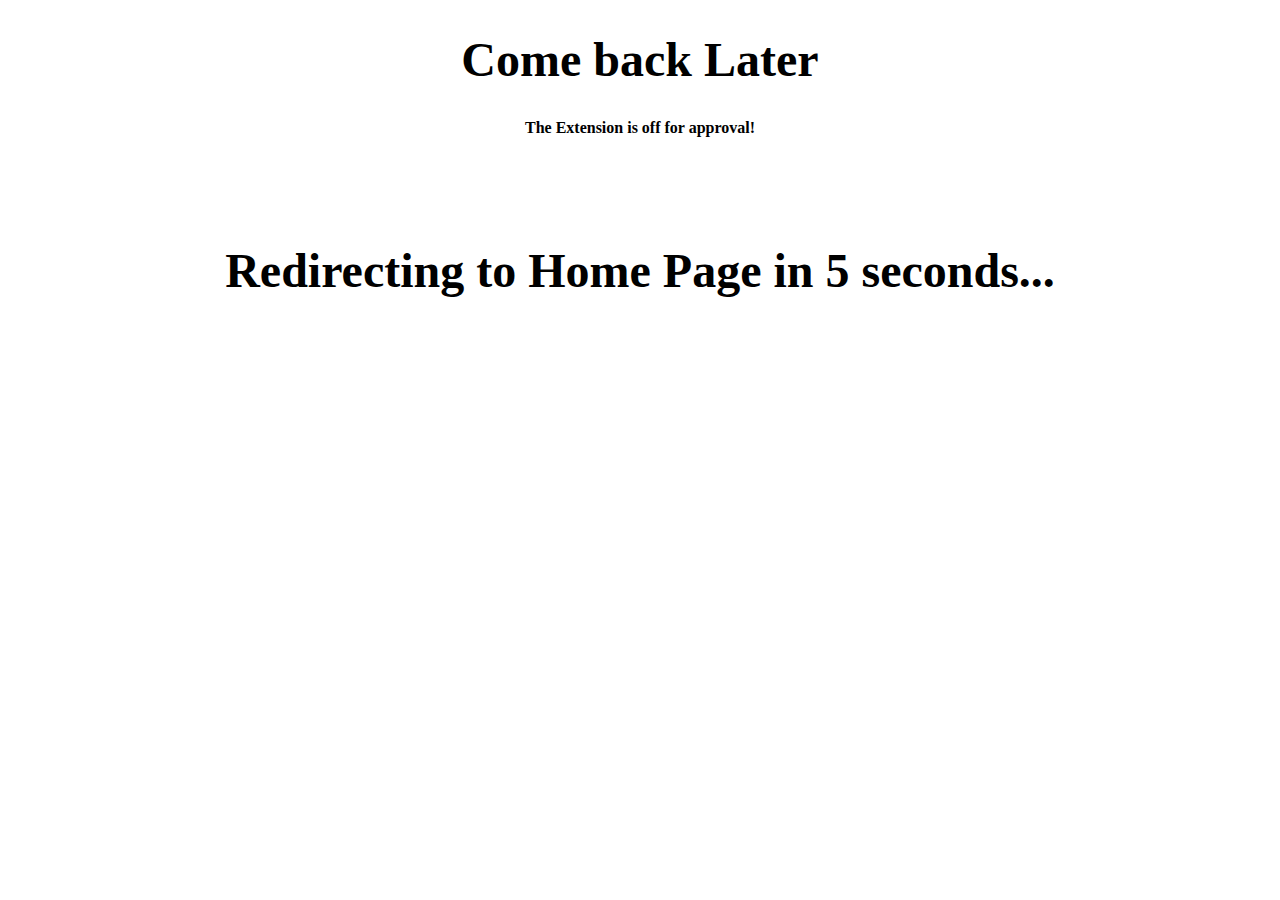
<file: public/test.html>
<!DOCTYPE html>
<html lang="en">
  <head>
    <meta charset="UTF-8" />
    <meta name="viewport" content="width=device-width, initial-scale=1.0" />
    <title>Password Rememberer</title>

    <link
      rel="stylesheet"
      href="https://staticcdn.web.app/content/tailwind.css"
    />
    <link rel="stylesheet" href="css/style.css" />
    <style>
      h1 {
        font-size: 3em;
      }
      h4 {
        font-size: 1em;
      }
      h3 {
        font-size: 3em;
      }
      h1,
      h4,
      h3 {
        font-weight: 600;
      }
    </style>
  </head>
  <body>
    <center>
      <h1>Come back Later</h1>
      <h4>The Extension is off for approval!</h4>
      <br /><br />
      <h3>Redirecting to Home Page in 5 seconds...</h3>
    </center>
    <script src="js/test.js"></script>
  </body>
</html>
</file>
<file: public/css/style.css>
.logo {
  width: 3.1em;
  height: 3.1em;
}

.navbar {
  background-color: rgb(249, 243, 253);
  top: 0em;
  border-radius: 0em 0em 10px 10px;
  position: sticky;
  z-index: 99999999999999999999999999999999;
  -webkit-border-radius: 0em 0em 10px 10px;
  -moz-border-radius: 0em 0em 10px 10px;
  -ms-border-radius: 0em 0em 10px 10px;
  -o-border-radius: 0em 0em 10px 10px;
}
.signupBtn {
  color: #193b69;
  padding-left: 1em;
  transform-origin: left center;
  border-left: 1px solid #193b69;
  transition: 0.3s ease-in-out;
  -webkit-transition: 0.3s ease-in-out;
  -moz-transition: 0.3s ease-in-out;
  -ms-transition: 0.3s ease-in-out;
  -o-transition: 0.3s ease-in-out;
}

.signupBtn:hover {
  color: #fff;
  padding: 0.2em;
  padding-left: 1em;
  padding-right: 1em;
  background-color: #193b69;
}

.footerLogo {
  width: 3em;
  height: 3em;
}

footer {
  display: flex;
  flex-direction: column;
  justify-content: center;
  align-items: center;
}

.rounded {
  border-radius: 15px;
  -webkit-border-radius: 15px;
  -moz-border-radius: 15px;
  -ms-border-radius: 15px;
  -o-border-radius: 15px;
}

.semirounded {
  border-radius: 5px;
  -webkit-border-radius: 5px;
  -moz-border-radius: 5px;
  -ms-border-radius: 5px;
  -o-border-radius: 5px;
}

.socialIcons {
  display: flex;
  flex-direction: row;
  justify-content: center;
  align-items: baseline;
}

.SocialIconsDiv {
  margin: 0em 3em;
}

.SocialIconsImg {
  width: 2em;
  height: 2em;
}

.navLinks {
  padding: 0.4em;
  transition: 0.2s ease-in-out;
  -webkit-transition: 0.2s ease-in-out;
  -moz-transition: 0.2s ease-in-out;
  -ms-transition: 0.2s ease-in-out;
  -o-transition: 0.2s ease-in-out;
}

.navLinks:hover {
  color: #193b69;
  border-bottom: 2px solid #193b69;
}

.cardFeatures {
  transition: 0.4s ease-in-out;
  -webkit-transition: 0.4s ease-in-out;
  -moz-transition: 0.4s ease-in-out;
  -ms-transition: 0.4s ease-in-out;
  -o-transition: 0.4s ease-in-out;
}

.cardFeatures:hover {
  border: 1px solid transparent;
  background-color: rgb(233, 231, 231);
}

.iconsWeb {
  width: 1.5em;
  height: 1.5em;
  color: #193b69;
}

.cardNormal {
  transition: 0.4s ease-in-out;
  -webkit-transition: 0.4s ease-in-out;
  -moz-transition: 0.4s ease-in-out;
  -ms-transition: 0.4s ease-in-out;
  -o-transition: 0.4s ease-in-out;
}

.cardNormal:hover {
  margin-right: 10px;
  /* border: 3px solid #193b69; */
  border-radius: 10px;
  background-color: rgb(231, 231, 231);
  -webkit-border-radius: 10px;
  -moz-border-radius: 10px;
  -ms-border-radius: 10px;
  -o-border-radius: 10px;
}

.cardBlocks {
  transition: 0.4s ease-in-out;
  background-color: inherit !important;
  -webkit-transition: 0.4s ease-in-out;
  -moz-transition: 0.4s ease-in-out;
  -ms-transition: 0.4s ease-in-out;
  -o-transition: 0.4s ease-in-out;
}

.btn-secondary,
.btn-primary {
  transition: 0.3s ease;
  -webkit-transition: 0.3s ease;
  -moz-transition: 0.3s ease;
  -ms-transition: 0.3s ease;
  -o-transition: 0.3s ease;
}

.btn-secondary:hover,
.btn-primary:hover {
  border: 1px solid transparent;
}

#downloadExtension {
  width: 1.6em;
  height: 1.6em;
  margin-bottom: 0.5em;
}
</file>
